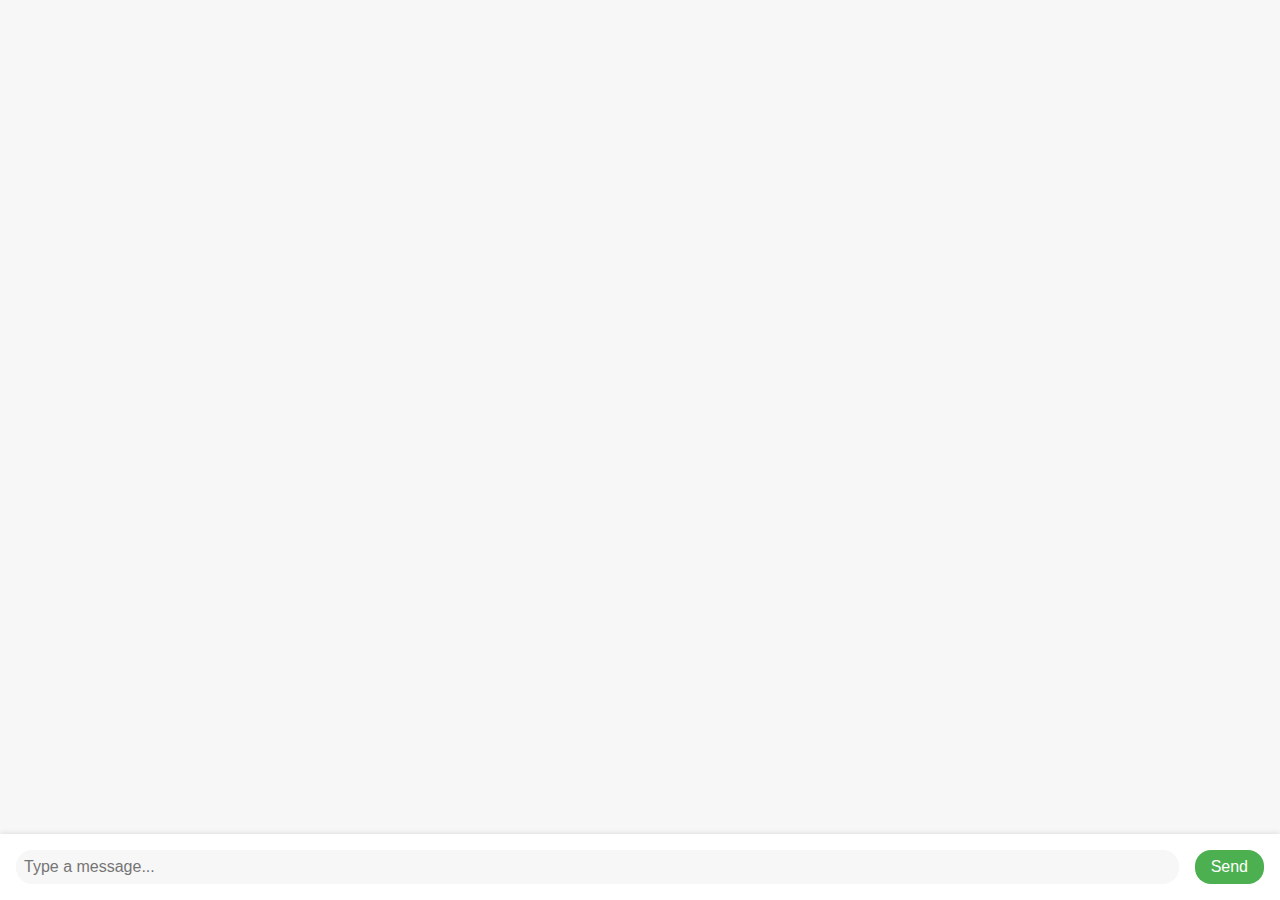
<file: AI ChatParash.html>
<!DOCTYPE html>
<html>
  <head>
<meta name="viewport" content="width=device-width, initial-scale=1">
    <title>Parash AI</title>
    <style>
      body {
        font-family: Arial, sans-serif;
        margin: 0;
        padding: 0;
      }
      .chat-container {
        display: flex;
        flex-direction: column;
        height: 100vh;
      }
      .chat-logs {
        flex-grow: 1;
        overflow-y: scroll;
        padding: 1rem;
        background-color: #f7f7f7;
      }
      .chat {
        display: flex;
        margin-bottom: 1rem;
      }
      .self {
        flex-direction: row-reverse;
      }
      .user-photo img {
        width: 50px;
        height: 50px;
        border-radius: 50%;
        margin-right: 1rem;
      }
      .chat-message {
        background-color: #fff;
        padding: 1rem;
        border-radius: 1rem;
        box-shadow: 0 1px 5px 0 rgba(0, 0, 0, 0.1);
        max-width: 60%;
      }
      .chat-message:last-child {
        margin-bottom: 0;
      }
      .chat-form {
        display: flex;
        justify-content: space-between;
        background-color: #fff;
        padding: 1rem;
        box-shadow: 0 -1px 5px 0 rgba(0, 0, 0, 0.1);
      }
      .chat-input {
        flex-grow: 1;
        margin-right: 1rem;
        border: none;
        padding: 0.5rem;
        font-size: 1rem;
        border-radius: 1rem;
        background-color: #f7f7f7;
      }
      .send-button {
        border: none;
        background-color: #4caf50;
        color: #fff;
        padding: 0.5rem 1rem;
        font-size: 1rem;
        border-radius: 1rem;
        cursor: pointer;
        transition: background-color 0.2s ease-in-out;
      }
      .send-button:hover {
        background-color: #388e3c;
      }
    </style>
  </head>
  <body>
    <div class="chat-container">
      <div class="chat-logs" id="chatlogs"></div>
      <form class="chat-form">
        <input class="chat-input" id="chatinput" placeholder="Type a message..." />
        <button class="send-button" id="sendbutton" type="submit">Send</button>
      </form>
    </div>

    <script>
  const chatlogs = document.getElementById("chatlogs");
  const chatinput = document.getElementById("chatinput");
  const sendbutton = document.getElementById("sendbutton");

  sendbutton.addEventListener("click", (e) => {
    e.preventDefault();
    const userMessage = chatinput.value;
    appendMessage(userMessage, "self");

    // Check for keywords in user's message
    if (userMessage.includes("hello")) {
      appendMessage("Hello You can ask me anything!", "bot");
    }
 else if (userMessage.includes("goodbye")) {
      appendMessage("Goodbye!", "bot");
    } 
else if (userMessage.includes("hi")) {
      appendMessage("Hello! How can i help you.", "bot");
    } 
else if (userMessage.includes("who are you")) {
      appendMessage("I am Parash Karki, Your Chat friend. As i am an Artificial Intelligence i can Help you in every tasks. How can i help You", "bot");
    } 
else if (userMessage.includes("what is computer?")) {
      appendMessage("A computer is an electronic device that is designed to accept data, process it, and provide output based on the stored instructions and data. It can perform a wide range of tasks, including computation, communication, data storage, and multimedia processing.", "bot");
    } 

// Question 1
else if (userMessage.includes("What is the chemical symbol for gold?")) {
  appendMessage("The chemical symbol for gold is Au.", "bot");
}

// Question 2
else if (userMessage.includes("What is the largest planet in our solar system?")) {
  appendMessage("The largest planet in our solar system is Jupiter.", "bot");
}

// Question 3
else if (userMessage.includes("What is the name of the closest star to Earth?")) {
  appendMessage("The closest star to Earth is Proxima Centauri.", "bot");
}

// Question 4
else if (userMessage.includes("What is the process by which plants make their own food?")) {
  appendMessage("The process by which plants make their own food is called photosynthesis.", "bot");
}

// Question 5
else if (userMessage.includes("What is the smallest country in the world by land area?")) {
  appendMessage("The smallest country in the world by land area is Vatican City.", "bot");
}

// Question 6
else if (userMessage.includes("What is the name of the tallest mountain in the world?")) {
  appendMessage("The name of the tallest mountain in the world is Mount Everest.", "bot");
}

// Question 7
else if (userMessage.includes("What is the name of the biggest ocean on Earth?")) {
  appendMessage("The name of the biggest ocean on Earth is the Pacific Ocean.", "bot");
}

// Question 8
else if (userMessage.includes("What is the name of the device used to measure wind speed?")) {
  appendMessage("The name of the device used to measure wind speed is an anemometer.", "bot");
}

// Question 9
else if (userMessage.includes("What is the name of the planet humans have set foot on?")) {
  appendMessage("The name of the planet humans have set foot on is Earth.", "bot");
}

// Question 10
else if (userMessage.includes("What is the name of the largest bone in the human body?")) {
  appendMessage("The name of the largest bone in the human body is the femur.", "bot");
}

// Question 11
else if (userMessage.includes("What is the name of the gas that makes up the majority of Earth's atmosphere?")) {
  appendMessage("The name of the gas that makes up the majority of Earth's atmosphere is nitrogen.", "bot");
}

// Question 12
else if (userMessage.includes("What is the name of the first man to walk on the moon?")) {
  appendMessage("The name of the first man to walk on the moon is Neil Armstrong.", "bot");
}

// Question 13
else if (userMessage.includes("What is the name of the closest planet to the sun?")) {
  appendMessage("The name of the closest planet to the sun is Mercury.", "bot");
}

// Question 14
else if (userMessage.includes("What is the name of the largest animal on Earth?")) {
  appendMessage("The name of the largest animal on Earth is the blue whale.", "bot");
}

// Question 15
else if (userMessage.includes("What is the name of the device used to measure air pressure?")) {
  appendMessage("The name of the device used to measure air pressure is a barometer.", "bot");
}

// Question 16
else if (userMessage.includes("What is the name of the process by which water turns into water vapor?")) {
  appendMessage("The name of the process by which water turns into water vapor is called evaporation ", "bot");
    }


else if (userMessage.includes("help")) {
      appendMessage("How can I help you?", "bot");
    } else {
      appendMessage("I'm sorry, I don't understand. Can you try again?", "bot");
    }

    chatinput.value = "";
    chatlogs.scrollTop = chatlogs.scrollHeight;
  });

  function appendMessage(message, sender) {
    const chat = document.createElement("div");
    chat.classList.add("chat");
    if (sender === "self") {
      chat.classList.add("self");
      chat.innerHTML = `
        <div class="chat-message">
          <p>${message}</p>
        </div>
        <div class="user-photo">
          <img src="assets/img/user.jpeg" alt="User Photo" length=50px;>
        </div>
      `;
    } else {
      chat.innerHTML = `
        <div class="user-photo">
          <img src="assets/img/ai1.JPG" alt="Bot Photo" length=80px;>
        </div>
        <div class="chat-message">
          <p>${message}</p>
        </div>
      `;
    }
    chatlogs.appendChild(chat);
  }
</script>
</body>
</html>
</file>
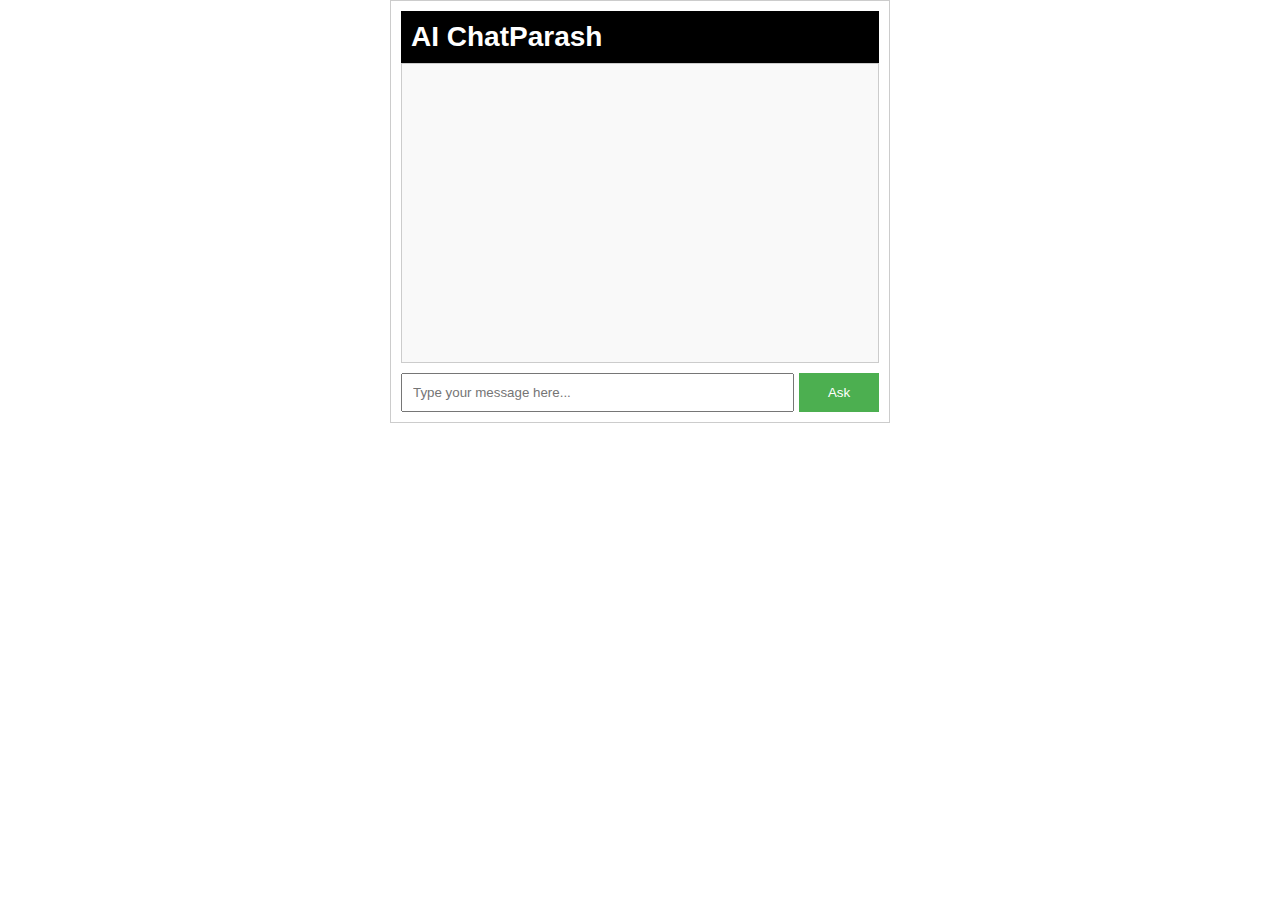
<file: ai.html>
<!DOCTYPE html>
<html>
  <head>
    <meta charset="UTF-8">
<meta content="width=device-width, initial-scale=1.0" name="viewport">
    <title>AI Chatbot</title>
    <style>
      * {
        box-sizing: border-box;
        margin: 0;
        padding: 0;
      }

      body {
        font-family: Arial, sans-serif;
        font-size: 14px;
      }

      .chat-container {
        border: 1px solid #ccc;
        max-width: 500px;
        margin: 0 auto;
        padding: 10px;
      }

      .chat-header {
        background-color: black;
        padding: 10px;
      }

      .chat-header h1 {
color: white;
        margin: 0;
      }

      .chat-history {
        height: 300px;
        overflow: auto;
        margin-bottom: 10px;
        padding: 10px;
        background-color: #f9f9f9;
        border: 1px solid #ccc;
      }

      .chat-input {
        display: flex;
        justify-content: space-between;
        margin-top: 10px;
      }

      .chat-input input[type="text"] {
        flex: 1;
        margin-right: 5px;
        padding: 10px;
      }

      .chat-input button {
        background-color: #4CAF50;
        color: white;
        border: none;
        padding: 10px;
        cursor: pointer;
        width: 80px;
      }

      .chat-input button:hover {
        background-color: #3e8e41;
      }
    </style>
  </head>
  <body>
    <div class="chat-container">
      <div class="chat-header">
        <h1>AI ChatParash</h1>
      </div>
      <div class="chat-history" id="chat-history"></div>
      <div class="chat-input">
        <input type="text" id="user-input" placeholder="Type your message here...">
        <button id="send-btn" onclick="generateAnswer()">Ask</button>
      </div>
    </div>
 <script>

function getResponse(message) {
  var response = "";
  if (message.includes("what is your name")) {
    response = "My name is Parash Karki.";
  } else if (message.includes("how old are you")) {
    response = "I am 18 years old.";
  } else if (message.includes("what is the weather like")) {
    response = "I'm sorry, I don't know. Please check a weather app.";
  } else if (message.includes("what time is it")) {
    var now = new Date();
    var hours = now.getHours();
    var minutes = now.getMinutes();
    var timeString = hours + ":" + minutes;
    response = "It is currently " + timeString;
  } else {
    response = "I'm sorry, I don't understand.";
  }
  return response;
}


      // Internal JavaScript
      function generateAnswer() {
        let question = document.getElementById("question").value;
        let answer = "";

        // GK Questions
        if (question.includes("capital of Nepal")) {
          answer = "The capital of Nepal is Kathmandu.";
        } else if (question.includes("largest country in the world")) {
          answer = "Russia is the largest country in the world.";
        } else if (question.includes("who discovered electricity")) {
          answer = "Benjamin Franklin is often credited with discovering electricity.";
        } else if (question.includes("what is photosynthesis")) {
          answer = "Photosynthesis is the process by which plants convert light energy into chemical energy.";
        } else if (question.includes("what is the formula for water")) {
          answer = "The formula for water is H2O.";
        } else if (question.includes("who painted the Mona Lisa")) {
          answer = "Leonardo da Vinci painted the Mona Lisa.";
        } else if (question.includes("what is the largest organ in the human body")) {
          answer = "The skin is the largest organ in the human body.";
        } else if (question.includes("who invented the telephone")) {
          answer = "Alexander Graham Bell is credited with inventing the telephone.";
        } else if (question.includes("what is the currency of Japan")) {
          answer = "The currency of Japan is the yen.";
        } else if (question.includes("what is the largest ocean in the world")) {
          answer = "The Pacific Ocean is the largest ocean in the world.";
        } else if (question.includes("who are you")) {
          answer = "My name is Parash Karki. I'm 17 years old and I'm a data scientist.";
        } else if (question.includes("add")) {
          let nums = question.match(/\d+/g);
          answer = Number(nums[0]) + Number(nums[1]);
        } else if (question.includes("subtract")) {
          let nums = question.match(/\d+/g);
          answer = Number(nums[0]) - Number(nums[1]);
        } else if (question.includes("multiply")) {
          let nums = question.match(/\d+/g);
          answer = Number(nums[0]) * Number(nums[1]);
        } else if (question.includes("divide")) {
          let nums = question.match(/\d+/g);
          answer = Number(nums[0]) / Number(nums[1]);
        } else {
          // Random Response
          let
      let responses = [
        "I'm sorry, I don't know the answer to that.",
        "Could you please rephrase your question?",
        "I'm not sure what you're asking.",
        "I'm still learning and don't know everything yet."
      ];
      answer = responses[Math.floor(Math.random() * responses.length)];
    }

    // Poems, Stories, and Jokes
    let randomNum = Math.floor(Math.random() * 3) + 1;
    if (randomNum === 1) {
      answer += " Roses are red, violets are blue, sugar is sweet, and so are you.";
    } else if (randomNum === 2) {
      answer += " Once upon a time, there was a little girl named Goldilocks who went for a walk in the forest.";
    } else {
      answer += " Why was the math book sad? Because it had too many problems.";
    }

    document.getElementById("answer").innerHTML = answer;
  }

      // Initialize the chat history
      const chatHistory = document.getElementById("chat-history");

      // Listen for click events on the send button
      const sendBtn = document.getElementById("send-btn");
      sendBtn.addEventListener("click", sendMessage);

      // Listen for enter keypress events on the input field
      const userInput = document.getElementById("user-input");
      userInput.addEventListener("keypress", function(event) {
        if (event.key === "Enter") {
          sendMessage();
        }
      });

      // Function to send user message and get AI response
      function sendMessage() {
        // Get the user input and clear the input field
        const userMessage = userInput.value;
        userInput.value = "";

        // Add user message to the chat history
        addMessageToChat("user", userMessage);

       
      

 const responses = {
        "who are you": "My name is Parash Karki and I'm a 17-year-old data scientist.",
        "what is the capital of France": "Paris",
        "who discovered penicillin": "Alexander Fleming",

        // ... add more responses here
      };
      
      const jokes = [
        "Why did the tomato turn red? Because it saw the salad dressing!",
        "Why did the chicken cross the playground? To get
};
const response  = [ "Who is the father of Science?" " Albert Einstien is known as the father of scinece";
        // Add AI response to the chat history
        addMessageToChat("ai", aiResponse);
      }

      // Function to add message to the chat history
      function addMessageToChat(sender, message) {
        const messageElem = document.createElement("div");
        messageElem.classList.add("chat-message");
        messageElem.classList.add(sender === "user" ? "user-message" : "ai-message");
        messageElem.textContent = message;
        chatHistory.appendChild(messageElem);
      }
    </script>
  </body>
</html>
</file>
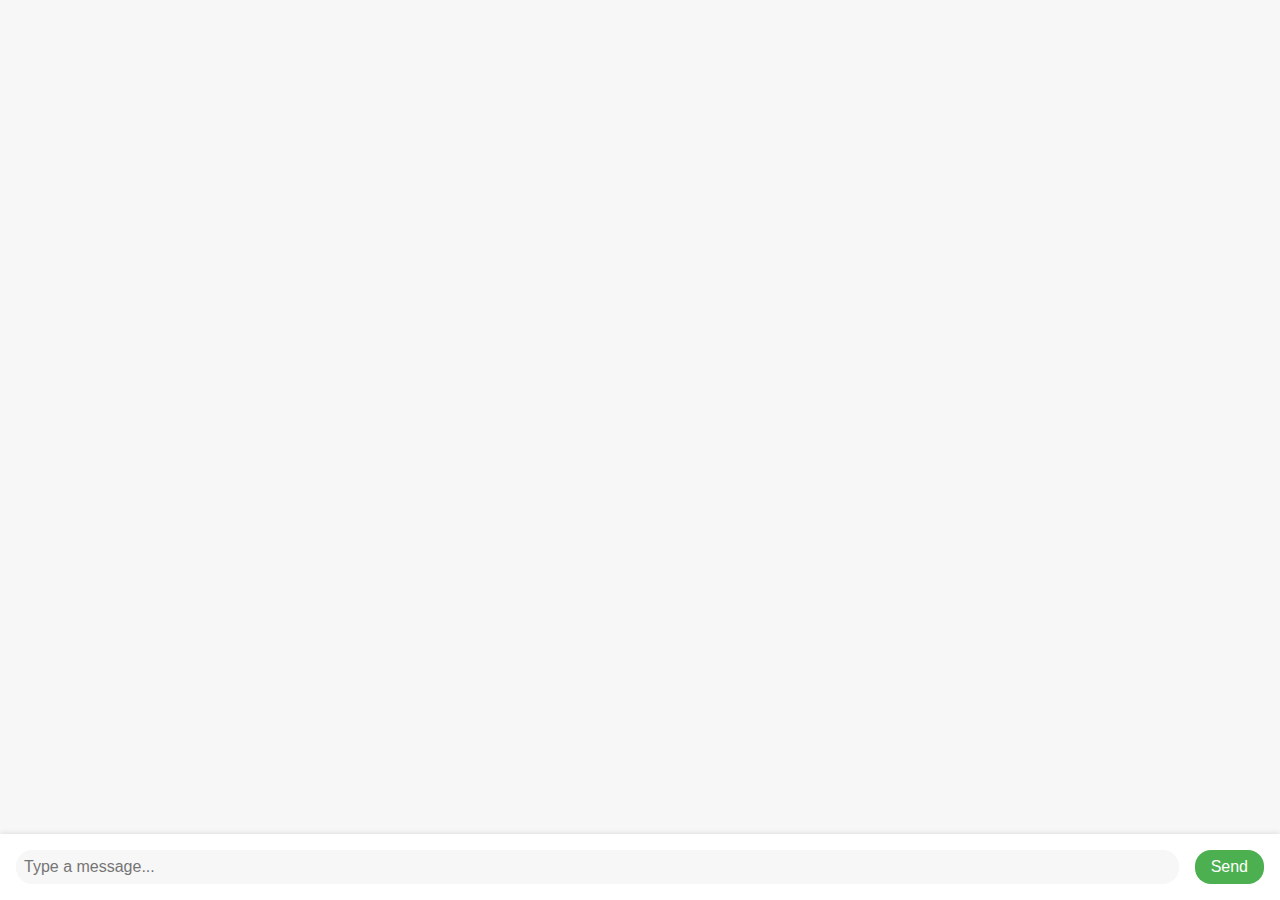
<file: AIbBot.html>
<!DOCTYPE html>
<html>
  <head>
<meta name="viewport" content="width=device-width, initial-scale=1">
    <title>Chatbot Example</title>
    <style>
      body {
        font-family: Arial, sans-serif;
        margin: 0;
        padding: 0;
      }
      .chat-container {
        display: flex;
        flex-direction: column;
        height: 100vh;
      }
      .chat-logs {
        flex-grow: 1;
        overflow-y: scroll;
        padding: 1rem;
        background-color: #f7f7f7;
      }
      .chat {
        display: flex;
        margin-bottom: 1rem;
      }
      .self {
        flex-direction: row-reverse;
      }
      .user-photo img {
        width: 50px;
        height: 50px;
        border-radius: 50%;
        margin-right: 1rem;
      }
      .chat-message {
        background-color: #fff;
        padding: 1rem;
        border-radius: 1rem;
        box-shadow: 0 1px 5px 0 rgba(0, 0, 0, 0.1);
        max-width: 60%;
      }
      .chat-message:last-child {
        margin-bottom: 0;
      }
      .chat-form {
        display: flex;
        justify-content: space-between;
        background-color: #fff;
        padding: 1rem;
        box-shadow: 0 -1px 5px 0 rgba(0, 0, 0, 0.1);
      }
      .chat-input {
        flex-grow: 1;
        margin-right: 1rem;
        border: none;
        padding: 0.5rem;
        font-size: 1rem;
        border-radius: 1rem;
        background-color: #f7f7f7;
      }
      .send-button {
        border: none;
        background-color: #4caf50;
        color: #fff;
        padding: 0.5rem 1rem;
        font-size: 1rem;
        border-radius: 1rem;
        cursor: pointer;
        transition: background-color 0.2s ease-in-out;
      }
      .send-button:hover {
        background-color: #388e3c;
      }
    </style>
  </head>
  <body>
    <div class="chat-container">
      <div class="chat-logs" id="chatlogs"></div>
      <form class="chat-form">
        <input class="chat-input" id="chatinput" placeholder="Type a message..." />
        <button class="send-button" id="sendbutton" type="submit">Send</button>
      </form>
    </div>

    <script>
  const chatlogs = document.getElementById("chatlogs");
const chatinput = document.getElementById("chatinput");
const sendbutton = document.getElementById("sendbutton");

sendbutton.addEventListener("click", (e) => {
  e.preventDefault();
  const userMessage = chatinput.value.toLowerCase(); // Convert to lowercase
  appendMessage(userMessage, "self");

  // Check for keywords in user's message (all in lowercase)
  if (userMessage.includes("hello")) {
    appendMessage("Hello there!", "bot");
  }
  else if (userMessage.includes("what is computer?")) {
      appendMessage("A computer is an electronic device that is designed to accept data, process it, and provide output based on the stored instructions and data. It can perform a wide range of tasks, including computation, communication, data storage, and multimedia processing.", "bot");
    } 

// Question 1
else if (userMessage.includes("What is the chemical symbol for gold?")) {
  appendMessage("The chemical symbol for gold is Au.", "bot");
}

// Question 2
else if (userMessage.includes("What is the largest planet in our solar system?")) {
  appendMessage("The largest planet in our solar system is Jupiter.", "bot");
}

// Question 3
else if (userMessage.includes("What is the name of the closest star to Earth?")) {
  appendMessage("The closest star to Earth is Proxima Centauri.", "bot");
}

// Question 4
else if (userMessage.includes("What is the process by which plants make their own food?")) {
  appendMessage("The process by which plants make their own food is called photosynthesis.", "bot");
}

// Question 5
else if (userMessage.includes("What is the smallest country in the world by land area?")) {
  appendMessage("The smallest country in the world by land area is Vatican City.", "bot");
}

// Question 6
else if (userMessage.includes("What is the name of the tallest mountain in the world?")) {
  appendMessage("The name of the tallest mountain in the world is Mount Everest.", "bot");
}

// Question 7
else if (userMessage.includes("What is the name of the biggest ocean on Earth?")) {
  appendMessage("The name of the biggest ocean on Earth is the Pacific Ocean.", "bot");
}

// Question 8
else if (userMessage.includes("What is the name of the device used to measure wind speed?")) {
  appendMessage("The name of the device used to measure wind speed is an anemometer.", "bot");
}

// Question 9
else if (userMessage.includes("What is the name of the planet humans have set foot on?")) {
  appendMessage("The name of the planet humans have set foot on is Earth.", "bot");
}

// Question 10
else if (userMessage.includes("What is the name of the largest bone in the human body?")) {
  appendMessage("The name of the largest bone in the human body is the femur.", "bot");
}

// Question 11
else if (userMessage.includes("What is the name of the gas that makes up the majority of Earth's atmosphere?")) {
  appendMessage("The name of the gas that makes up the majority of Earth's atmosphere is nitrogen.", "bot");
}

// Question 12
else if (userMessage.includes("What is the name of the first man to walk on the moon?")) {
  appendMessage("The name of the first man to walk on the moon is Neil Armstrong.", "bot");
}

// Question 13
else if (userMessage.includes("What is the name of the closest planet to the sun?")) {
  appendMessage("The name of the closest planet to the sun is Mercury.", "bot");
}

// Question 14
else if (userMessage.includes("What is the name of the largest animal on Earth?")) {
  appendMessage("The name of the largest animal on Earth is the blue whale.", "bot");
}

// Question 15
else if (userMessage.includes("What is the name of the device used to measure air pressure?")) {
  appendMessage("The name of the device used to measure air pressure is a barometer.", "bot");
}

// Question 16
else if (userMessage.includes("What is the name of the process by which water turns into water vapor?")) {
  appendMessage("The name of the process by which water turns into water vapor is called evaporation ", "bot");
    }

  
  
  
  else if (userMessage.includes("goodbye")) {
    appendMessage("Goodbye!", "bot");
  } else if (userMessage.includes("help")) {
    appendMessage("How can I help you?", "bot");
  } else {
    appendMessage("I'm sorry, I don't understand. Can you try again?", "bot");
  }

  chatinput.value = "";
  chatlogs.scrollTop = chatlogs.scrollHeight;
});

function appendMessage(message, sender) {
  const chat = document.createElement("div");
  chat.classList.add("chat");
  if (sender === "self") {
    chat.classList.add("self");
    chat.innerHTML = `
      <div class="chat-message">
        <p>${message}</p>
      </div>
      <div class="user-photo">
        <img src="assets/img/user.jpeg" alt="User Photo">
      </div>
    `;
  } else {
    chat.innerHTML = `
      <div class="user-photo">
        <img src="https://via.placeholder.com/50x50" alt="Bot Photo">
      </div>
      <div class="chat-message">
        <p>${message}</p>
      </div>
    `;
  }
  chatlogs.appendChild(chat);
}

</script>
</body>
</html>
</file>
